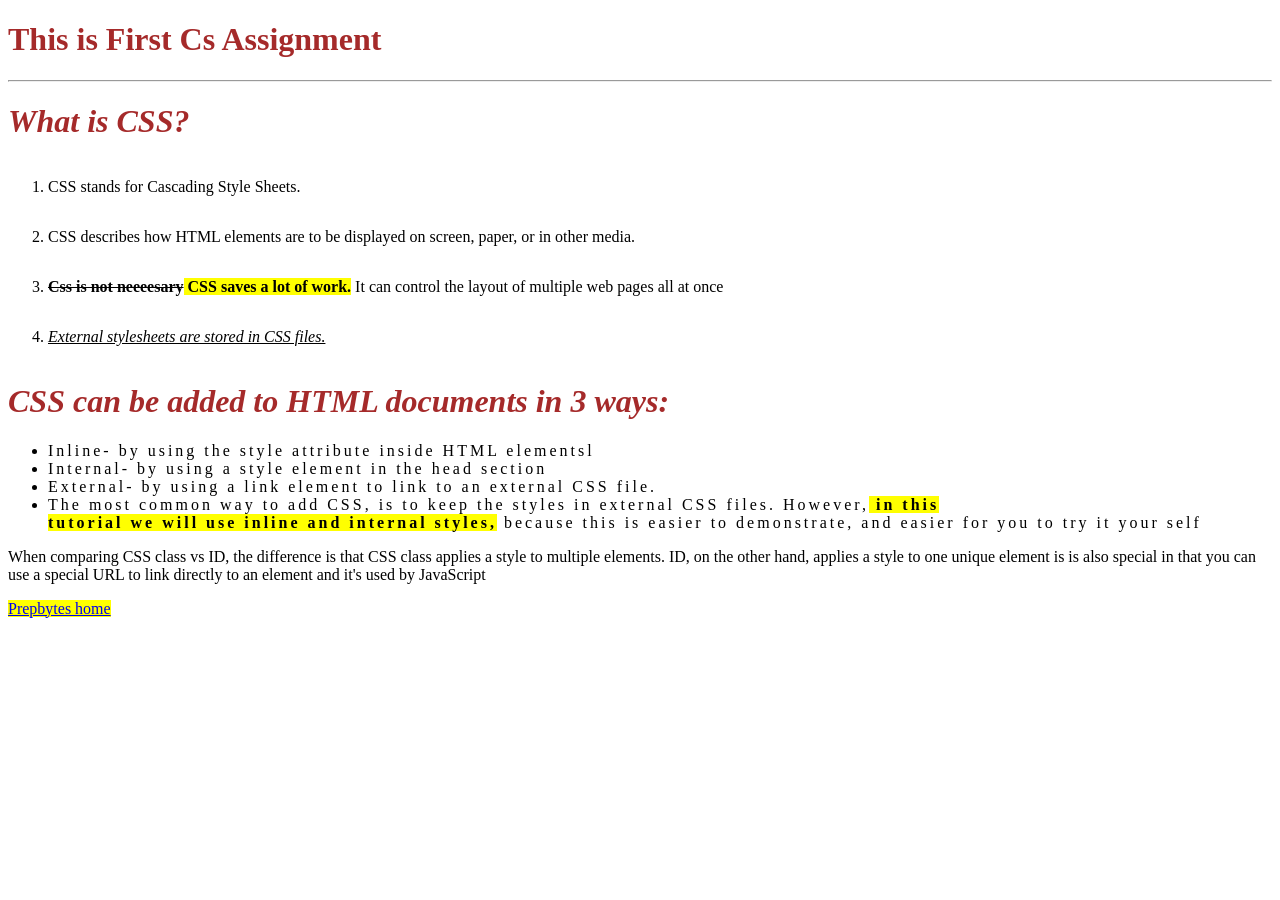
<file: index.html>
<!DOCTYPE html>
<html lang="en">
<head>
    <meta charset="UTF-8">
    <meta http-equiv="X-UA-Compatible" content="IE=edge">
    <meta name="viewport" content="width=device-width, initial-scale=1.0">
    <title>Document</title>
    <link rel="stylesheet" href="./index.css">
     <!-- <style> 
         h1 
         { 
             color:brown 
         } 
         div.hello 
        {
            line-height: 50px;
        }
        p1
        {
            color: black;
           
        
            background-color: yellow;
        }
        div.world
        {
         letter-spacing: 3px;
        }
    </style> -->
</head>
<body>
   <h1 >This is First Cs Assignment</h1> 
   <hr>
   <h1><i>What is CSS?</i></h1>
   <div class="hello">
       <ol>
           <li>CSS stands for Cascading Style Sheets.</li>
           <li> CSS describes how HTML elements are to be displayed on screen, paper, or in other media.</li>
           <li><del><b>Css is not neeeesary</b></del><p1><b> CSS saves a lot of work.</b></p1> It can control the layout of multiple web pages all at once</li>
           <li><u><i>External stylesheets are stored in CSS files.</i></u></li>

       </ol>
       </div>
       <h1><i>CSS can be added to HTML documents in 3 ways:</i></h1>
<div class="world">
       <ul >
           <li>Inline- by using the style attribute inside HTML elementsl</li>
           <li>Internal- by using a style element in the head section</li>
           <li>External- by using a link element to link to an external CSS file.</li>
           <li> The most common way to add CSS, is to keep the styles in external CSS files. However,<p1><b> in this</b></p1></li>
           <li type="none"><p1><b>tutorial we will use inline and internal styles,</b></p1> because this is easier to demonstrate, and easier for you to try it your self</li>
 </div>
       <p>When comparing CSS class vs ID, the difference is that CSS class applies a style to multiple elements. ID, on the other hand, applies a style to one unique element is is also special in that you can use a special URL to link directly to an element and it's used by JavaScript</p>
       <span class="link">
<a href="https://www.prepbytes.com/"> Prepbytes home</a>
       </span>

</body>
</html>
</file>
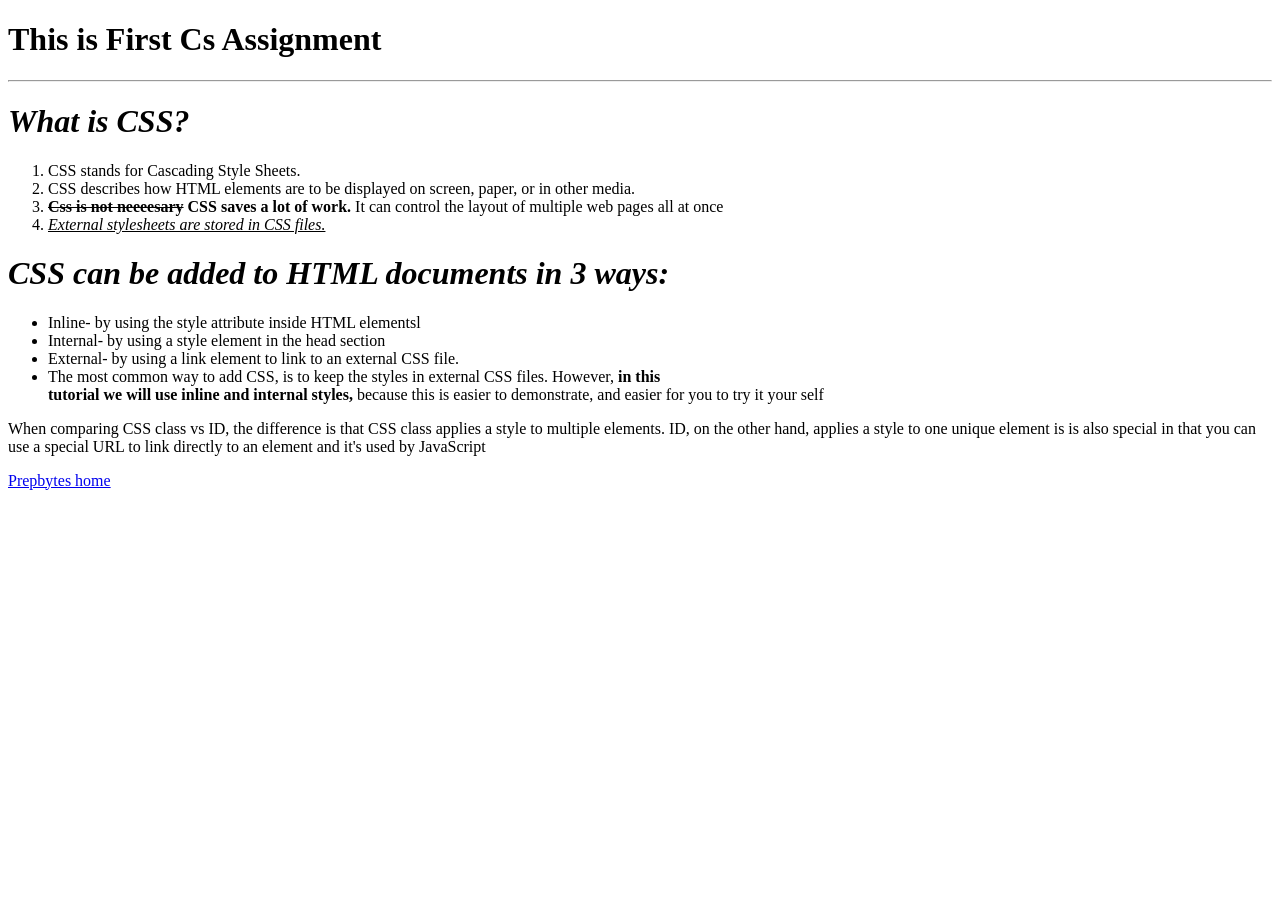
<file: index.html.html>
<!DOCTYPE html>
<html lang="en">
<head>
    <meta charset="UTF-8">
    <meta http-equiv="X-UA-Compatible" content="IE=edge">
    <meta name="viewport" content="width=device-width, initial-scale=1.0">
    <title>Document</title>
    <link rel="stylesheet" href="E:\prepbytes\day2\index.css">
     <!-- <style> 
         h1 
         { 
             color:brown 
         } 
         div.hello 
        {
            line-height: 50px;
        }
        p1
        {
            color: black;
           
        
            background-color: yellow;
        }
        div.world
        {
         letter-spacing: 3px;
        }
    </style> -->
</head>
<body>
   <h1 >This is First Cs Assignment</h1> 
   <hr>
   <h1><i>What is CSS?</i></h1>
   <div class="hello">
       <ol>
           <li>CSS stands for Cascading Style Sheets.</li>
           <li> CSS describes how HTML elements are to be displayed on screen, paper, or in other media.</li>
           <li><del><b>Css is not neeeesary</b></del><p1><b> CSS saves a lot of work.</b></p1> It can control the layout of multiple web pages all at once</li>
           <li><u><i>External stylesheets are stored in CSS files.</i></u></li>

       </ol>
       </div>
       <h1><i>CSS can be added to HTML documents in 3 ways:</i></h1>
<div class="world">
       <ul >
           <li>Inline- by using the style attribute inside HTML elementsl</li>
           <li>Internal- by using a style element in the head section</li>
           <li>External- by using a link element to link to an external CSS file.</li>
           <li> The most common way to add CSS, is to keep the styles in external CSS files. However,<p1><b> in this</b></p1></li>
           <li type="none"><p1><b>tutorial we will use inline and internal styles,</b></p1> because this is easier to demonstrate, and easier for you to try it your self</li>
 </div>
       <p>When comparing CSS class vs ID, the difference is that CSS class applies a style to multiple elements. ID, on the other hand, applies a style to one unique element is is also special in that you can use a special URL to link directly to an element and it's used by JavaScript</p>
       <span class="link">
<a href="https://www.prepbytes.com/"> Prepbytes home</a>
       </span>

</body>
</html>
</file>
<file: index.css>
h1
{
    color:brown
}
div.hello
{
    line-height: 50px;
}
p1
{
    color: black;
   

    background-color: yellow;
}
div.world
{
 letter-spacing: 3px;
}
.link
{
    background-color: yellow;
    color: black;
}
</file>
